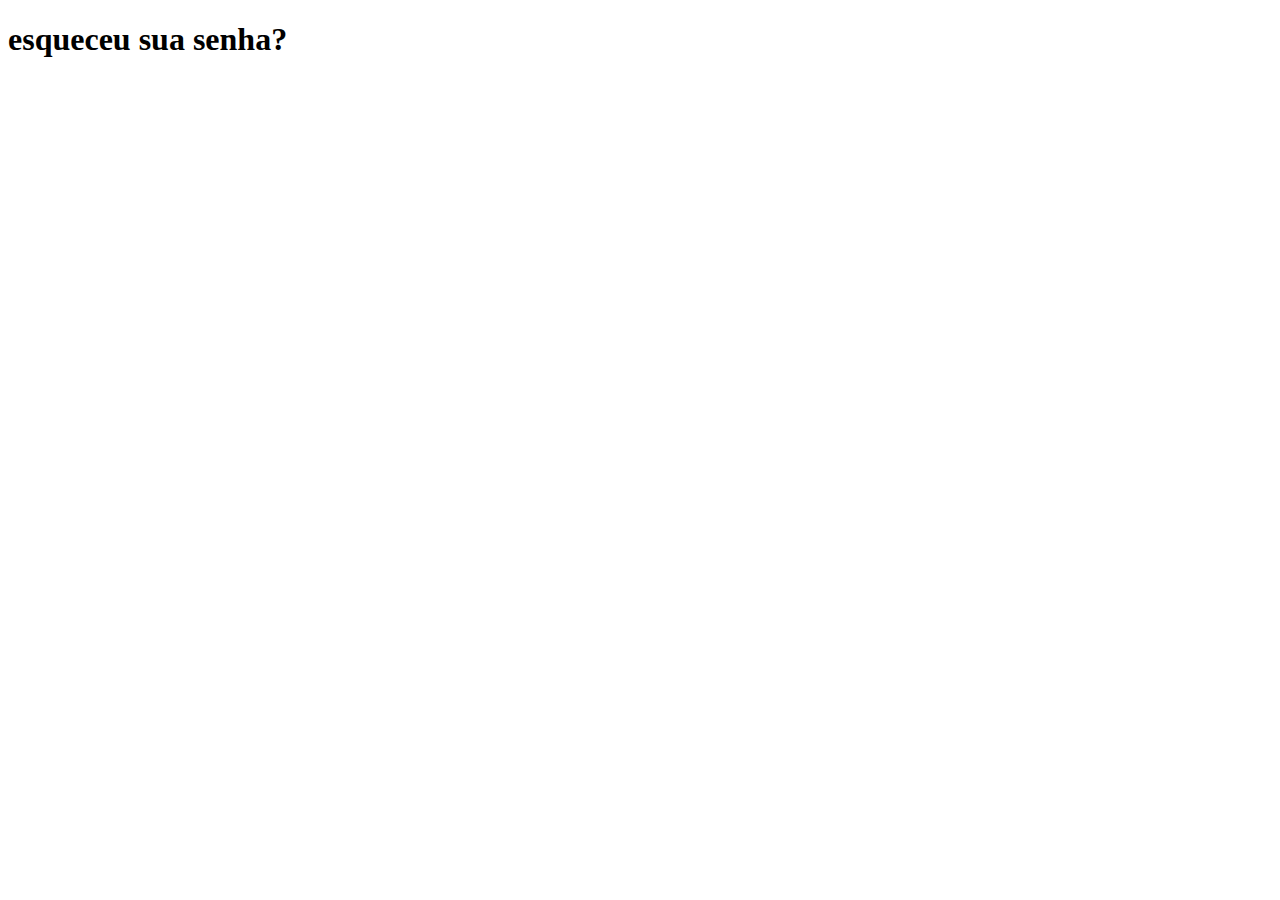
<file: esqueci.html>
<!DOCTYPE html><html lang="en"><head>
    <head>
        <meta charset="UTF-8">
        <meta name="viewport" content="width=device-width, initial-scale=1">
        <title>Esqueceu sua senha?</title>
        <link rel="icon" type="image/png" href="crias-2.png"> <!-- Link para o ícone da guia do navegador -->
        <link rel="stylesheet" type="text/css" href="cssFile.css"> <!-- Link para o arquivo CSS -->
    </head>

    <body>

<h1>esqueceu sua senha?</h1>







    </body>



</html>
</file>
<file: cssFile.css>
@font-face {
    font-family: 'Gotham';
    src: url('fontes/Gotham/Gotham-Black.otf') format('opentype');
    src: url('fontes/static') format('opentype')
    /* Outros formatos de fonte, como woff2, pondem ser adicionados aqui */
}

.container {
    display: flex;
    flex-direction: column;
    justify-content: center;
    align-items: center;
    gap: 10px;
}

.container2 {
    display: flex;
    flex-direction: column;
    justify-content: center;
    align-items: center;
    gap: 10px;
}

.login {
    font-family: 'Gotham-Black.otf', system-ui, -apple-system, BlinkMacSystemFont, 'Segoe UI', Roboto, Oxygen, Ubuntu, Cantarell, 'Open Sans', 'Helvetica Neue', sans-serif;
    font-size: 18px;
    padding: none;
}
</file>
